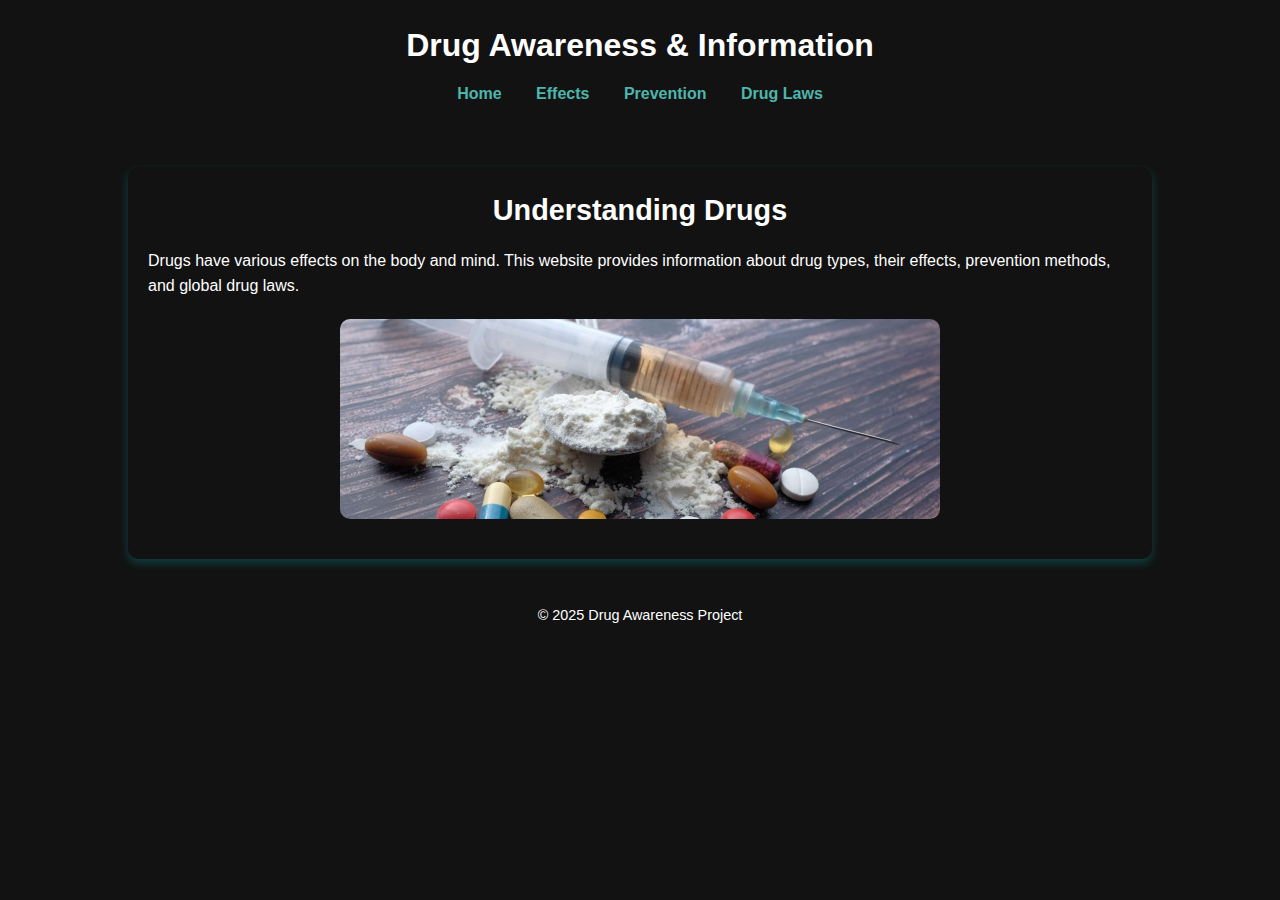
<file: personal project/index.html>
<!DOCTYPE html>
<html lang="en">
<head>
    <meta charset="UTF-8">
    <meta name="viewport" content="width=device-width, initial-scale=1.0">
    <title>p.p</title>
    <link rel="stylesheet" type="text/css" href="css/style.css">
</head>
<body>
    <header>
        <h1>Drug Awareness & Information</h1>
        <nav>
            <ul>
                <li><a href="index.html">Home</a></li>
                <li><a href="effects.html">Effects</a></li>
                <li><a href="prevention.html">Prevention</a></li>
                <li><a href="laws.html">Drug Laws</a></li>
            </ul>
        </nav>
    </header>

    <section class="intro">
        <h2>Understanding Drugs</h2>
        <p>Drugs have various effects on the body and mind. This website provides information about drug types, their effects, prevention methods,
            and global drug laws.
        </p>
        <img src="images/drugs1.jpg" alt="Drugs">
    </section>

    <footer>
         <p>&copy; 2025 Drug Awareness Project</p>
        </footer>
</body>
</html>
</file>
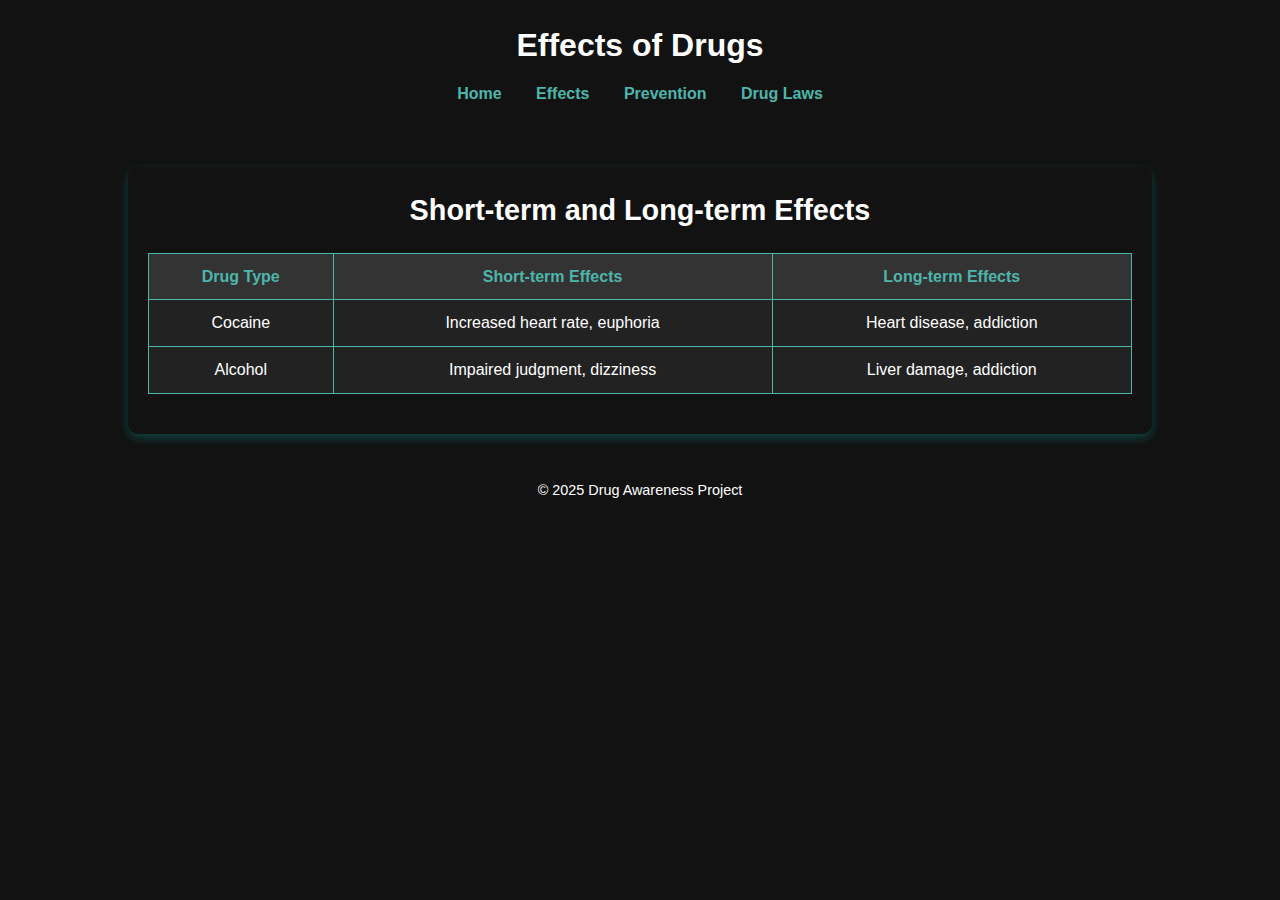
<file: personal project/effects.html>
<!DOCTYPE html>
<html lang="en">
<head>
    <meta charset="UTF-8">
    <meta name="viewport" content="width=device-width, initial-scale=1.0">
    <title>effects on drugs</title>
    <link rel="stylesheet" type="text/css" href="css/style.css">
</head>
<body>
    <header>
        <h1>Effects of Drugs</h1>
        <nav>
            <ul>
                <li><a href="index.html">Home</a></li>
                <li><a href="effects.html">Effects</a></li>
                <li><a href="prevention.html">Prevention</a></li>
                <li><a href="laws.html">Drug Laws</a></li>
            </ul>
        </nav>
    </header>
    <section>
        <h2>Short-term and Long-term Effects</h2>
        <table border="1">
            <tr>
                <th>Drug Type</th>
                <th>Short-term Effects</th>
                <th>Long-term Effects</th>
            </tr>
            <tr>
                <td>Cocaine</td>
                <td>Increased heart rate, euphoria</td>
                <td>Heart disease, addiction</td>
            </tr>
            <tr>
                <td>Alcohol</td>
                <td>Impaired judgment, dizziness</td>
                <td>Liver damage, addiction</td>
            </tr>
        </table>
    </section>

    <footer>
        <p>&copy; 2025 Drug Awareness Project</p>
    </footer>
</body>
</html>
</file>
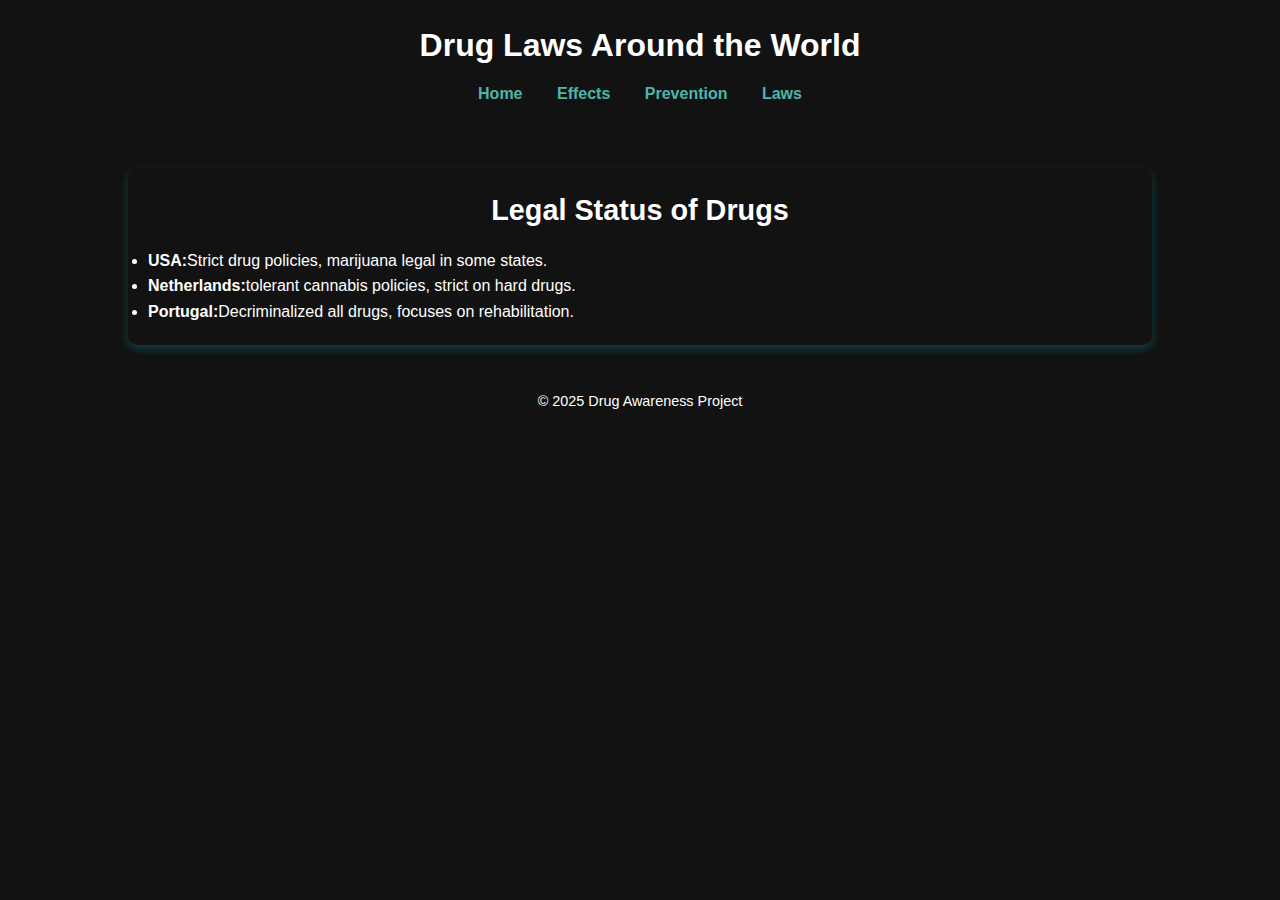
<file: personal project/laws.html>
<!DOCTYPE html>
<html lang="en">
<head>
    <meta charset="UTF-8">
    <meta name="viewport" content="width=device-width, initial-scale=1.0">
    <title>Drug Laws</title>
    <link rel="stylesheet" type="text/css" href="css/style.css">
</head>
<body>
    <header>
        <h1>Drug Laws Around the World</h1>
        <nav>
            <ul>
                <li><a href="index.html">Home</a></li>
                <li><a href="effects.html">Effects</a></li>
                <li><a href="prevention.html">Prevention</a></li>
                <li><a href="laws.html">Laws</a></li>
            </ul>
        </nav>
    </header>

    <section>
        <h2>Legal Status of Drugs</h2>
        <ul>
            <li><strong>USA:</strong>Strict drug policies, marijuana legal in some states.</li>
            <li><strong>Netherlands:</strong>tolerant cannabis policies, strict on hard drugs.</li>
            <li><strong>Portugal:</strong>Decriminalized all drugs, focuses on rehabilitation.</li>
        </ul>
    </section>

    <footer>
        <p>&copy; 2025 Drug Awareness Project</p>
       </footer>
</body>
</file>
<file: personal project/css/style.css>
* {
    margin: 0;
    padding: 0;
    box-sizing: border-box;
    font-family: 'Poppins', sans-serif;
}

body {
background-color: #121212;
color: #ffffff;
line-height: 1.6;
}

header {
  background: 1E1;
  padding: 20px;
  text-align: center;
}

header h1 {
    font-size: 2em;
    font-weight: 600;
}

nav ul {
    list-style: none;
    text-align: center;
    padding: 10px 0;
}

nav ul li {
   display: inline;
   margin: 0 15px;
}

nav ul li a {
    color: #4DB6AC;
    text-decoration: none;
    font-weight: 600;
    transition: color 0.3s;
}

nav ul li a:hover {
    color: #ffffff;
}

section {
    width: 80%;
    margin: 30px auto;
    padding: 20px;
    background: 1E1;
    border-radius: 10PX;
    box-shadow: 0 4px 10px rgba(0, 255, 255, 0.2);
}

section h2 {
    text-align: center;
    color: 4DB6AC;
    font-size: 1.8em;
    margin-bottom: 15px;
}

.intro img {
    display: block;
    width: 100%;
    max-width: 600px;
    margin: 20px auto;
    border-radius: 10px;
}

table {
    width: 100%;
    margin: 20px 0;
    border-collapse: collapse;
}

table, th, td {
    border: 1px solid #4DB6AC;
    text-align: center;
    padding: 10px;
}

th {
    background: #333;
    color: #4DB6AC;
    font-weight: 600;
}

td {
    background: #222;
}

button {
    display: block;
    width: 200px;
    margin: 20px auto;
    padding: 10px;
    background: #4DB6AC;
    border: none;
    border-radius: 5px;
    color: white;
    font-size: 1em;
    cursor: pointer;
    transition: background 0.3s;
}

button:hover {
    background: #388E8E;
}

footer {
    text-align: center;
    background: 1E1E1E;
    padding: 15px;
    margin-top: 20px;
    font-size: 0.9em;
}
</file>
